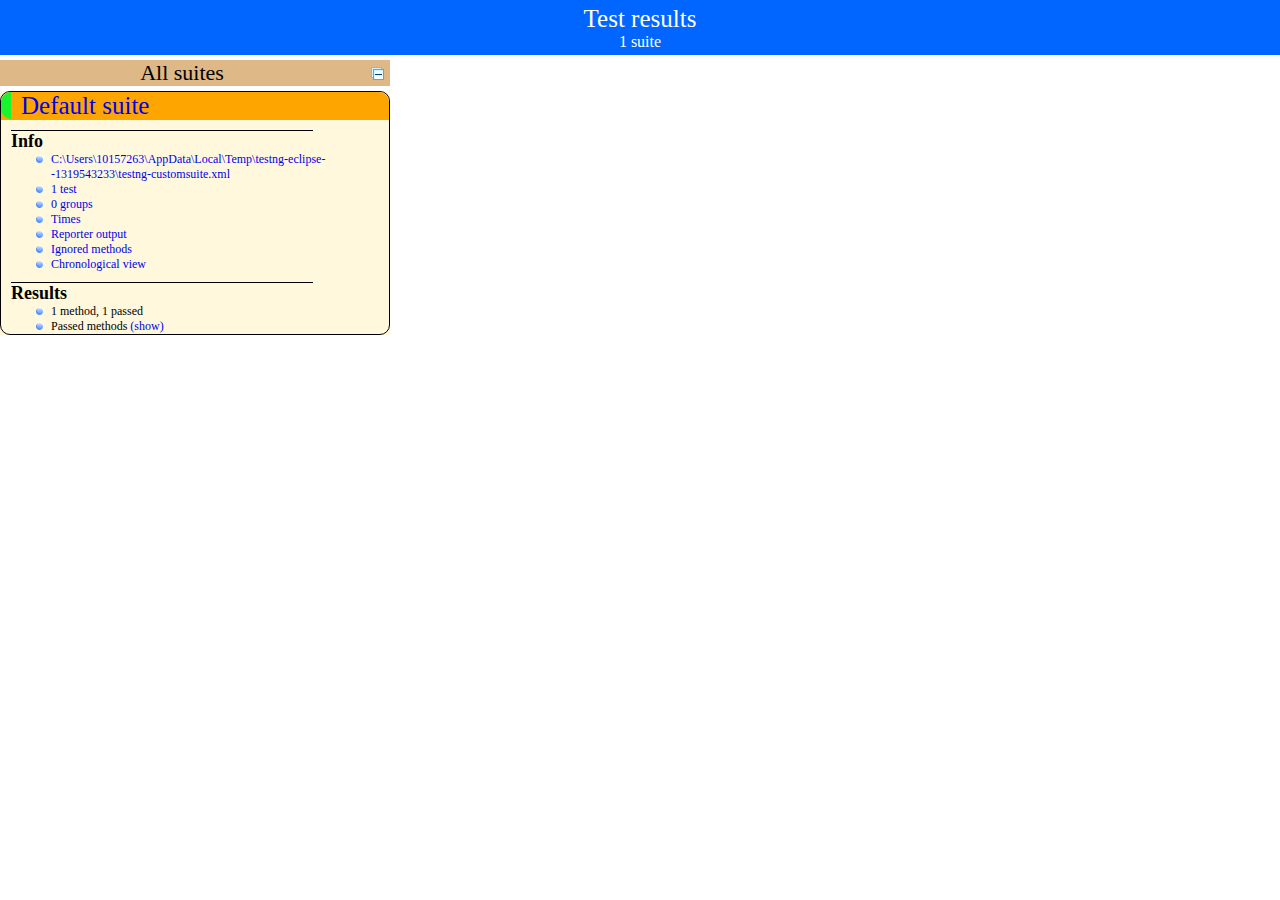
<file: ICW/com.kodak.selenium.icw.test/test-output/index.html>
<!DOCTYPE html>

<html>
  <head>
  <meta charset='utf-8'>
  <title>TestNG reports</title>

    <link type="text/css" href="testng-reports.css" rel="stylesheet" />
    <script type="text/javascript" src="jquery-1.7.1.min.js"></script>
    <script type="text/javascript" src="testng-reports.js"></script>
    <script type="text/javascript" src="https://www.google.com/jsapi"></script>
    <script type='text/javascript'>
      google.load('visualization', '1', {packages:['table']});
      google.setOnLoadCallback(drawTable);
      var suiteTableInitFunctions = new Array();
      var suiteTableData = new Array();
    </script>
    <!--
      <script type="text/javascript" src="jquery-ui/js/jquery-ui-1.8.16.custom.min.js"></script>
     -->
  </head>

  <body>
    <div class="top-banner-root">
      <span class="top-banner-title-font">Test results</span>
      <br/>
      <span class="top-banner-font-1">1 suite</span>
    </div> <!-- top-banner-root -->
    <div class="navigator-root">
      <div class="navigator-suite-header">
        <span>All suites</span>
        <a href="#" class="collapse-all-link" title="Collapse/expand all the suites">
          <img class="collapse-all-icon" src="collapseall.gif">
          </img> <!-- collapse-all-icon -->
        </a> <!-- collapse-all-link -->
      </div> <!-- navigator-suite-header -->
      <div class="suite">
        <div class="rounded-window">
          <div class="suite-header light-rounded-window-top">
            <a href="#" class="navigator-link" panel-name="suite-Default_suite">
              <span class="suite-name border-passed">Default suite</span>
            </a> <!-- navigator-link -->
          </div> <!-- suite-header light-rounded-window-top -->
          <div class="navigator-suite-content">
            <div class="suite-section-title">
              <span>Info</span>
            </div> <!-- suite-section-title -->
            <div class="suite-section-content">
              <ul>
                <li>
                  <a href="#" class="navigator-link " panel-name="test-xml-Default_suite">
                    <span>C:\Users\10157263\AppData\Local\Temp\testng-eclipse--1319543233\testng-customsuite.xml</span>
                  </a> <!-- navigator-link  -->
                </li>
                <li>
                  <a href="#" class="navigator-link " panel-name="testlist-Default_suite">
                    <span class="test-stats">1 test</span>
                  </a> <!-- navigator-link  -->
                </li>
                <li>
                  <a href="#" class="navigator-link " panel-name="group-Default_suite">
                    <span>0 groups</span>
                  </a> <!-- navigator-link  -->
                </li>
                <li>
                  <a href="#" class="navigator-link " panel-name="times-Default_suite">
                    <span>Times</span>
                  </a> <!-- navigator-link  -->
                </li>
                <li>
                  <a href="#" class="navigator-link " panel-name="reporter-Default_suite">
                    <span>Reporter output</span>
                  </a> <!-- navigator-link  -->
                </li>
                <li>
                  <a href="#" class="navigator-link " panel-name="ignored-methods-Default_suite">
                    <span>Ignored methods</span>
                  </a> <!-- navigator-link  -->
                </li>
                <li>
                  <a href="#" class="navigator-link " panel-name="chronological-Default_suite">
                    <span>Chronological view</span>
                  </a> <!-- navigator-link  -->
                </li>
              </ul>
            </div> <!-- suite-section-content -->
            <div class="result-section">
              <div class="suite-section-title">
                <span>Results</span>
              </div> <!-- suite-section-title -->
              <div class="suite-section-content">
                <ul>
                  <li>
                    <span class="method-stats">1 method,   1 passed</span>
                  </li>
                  <li>
                    <span class="method-list-title passed">Passed methods</span>
                    <span class="show-or-hide-methods passed">
                      <a href="#" panel-name="suite-Default_suite" class="hide-methods passed suite-Default_suite"> (hide)</a> <!-- hide-methods passed suite-Default_suite -->
                      <a href="#" panel-name="suite-Default_suite" class="show-methods passed suite-Default_suite"> (show)</a> <!-- show-methods passed suite-Default_suite -->
                    </span>
                    <div class="method-list-content passed suite-Default_suite">
                      <span>
                        <img width="3%" src="passed.png"/>
                        <a href="#" class="method navigator-link" panel-name="suite-Default_suite" title="com.kodak.selenium.icw.test.ReviewTest" hash-for-method="testPreference">testPreference</a> <!-- method navigator-link -->
                      </span>
                      <br/>
                    </div> <!-- method-list-content passed suite-Default_suite -->
                  </li>
                </ul>
              </div> <!-- suite-section-content -->
            </div> <!-- result-section -->
          </div> <!-- navigator-suite-content -->
        </div> <!-- rounded-window -->
      </div> <!-- suite -->
    </div> <!-- navigator-root -->
    <div class="wrapper">
      <div class="main-panel-root">
        <div panel-name="suite-Default_suite" class="panel Default_suite">
          <div class="suite-Default_suite-class-passed">
            <div class="main-panel-header rounded-window-top">
              <img src="passed.png"/>
              <span class="class-name">com.kodak.selenium.icw.test.ReviewTest</span>
            </div> <!-- main-panel-header rounded-window-top -->
            <div class="main-panel-content rounded-window-bottom">
              <div class="method">
                <div class="method-content">
                  <a name="testPreference">
                  </a> <!-- testPreference -->
                  <span class="method-name">testPreference</span>
                </div> <!-- method-content -->
              </div> <!-- method -->
            </div> <!-- main-panel-content rounded-window-bottom -->
          </div> <!-- suite-Default_suite-class-passed -->
        </div> <!-- panel Default_suite -->
        <div panel-name="test-xml-Default_suite" class="panel">
          <div class="main-panel-header rounded-window-top">
            <span class="header-content">C:\Users\10157263\AppData\Local\Temp\testng-eclipse--1319543233\testng-customsuite.xml</span>
          </div> <!-- main-panel-header rounded-window-top -->
          <div class="main-panel-content rounded-window-bottom">
            <pre>
&lt;?xml version=&quot;1.0&quot; encoding=&quot;UTF-8&quot;?&gt;
&lt;!DOCTYPE suite SYSTEM &quot;http://testng.org/testng-1.0.dtd&quot;&gt;
&lt;suite guice-stage=&quot;DEVELOPMENT&quot; name=&quot;Default suite&quot;&gt;
  &lt;test verbose=&quot;2&quot; name=&quot;Default test&quot;&gt;
    &lt;classes&gt;
      &lt;class name=&quot;com.kodak.selenium.icw.test.ReviewTest&quot;/&gt;
    &lt;/classes&gt;
  &lt;/test&gt; &lt;!-- Default test --&gt;
&lt;/suite&gt; &lt;!-- Default suite --&gt;
            </pre>
          </div> <!-- main-panel-content rounded-window-bottom -->
        </div> <!-- panel -->
        <div panel-name="testlist-Default_suite" class="panel">
          <div class="main-panel-header rounded-window-top">
            <span class="header-content">Tests for Default suite</span>
          </div> <!-- main-panel-header rounded-window-top -->
          <div class="main-panel-content rounded-window-bottom">
            <ul>
              <li>
                <span class="test-name">Default test (1 class)</span>
              </li>
            </ul>
          </div> <!-- main-panel-content rounded-window-bottom -->
        </div> <!-- panel -->
        <div panel-name="group-Default_suite" class="panel">
          <div class="main-panel-header rounded-window-top">
            <span class="header-content">Groups for Default suite</span>
          </div> <!-- main-panel-header rounded-window-top -->
          <div class="main-panel-content rounded-window-bottom">
          </div> <!-- main-panel-content rounded-window-bottom -->
        </div> <!-- panel -->
        <div panel-name="times-Default_suite" class="panel">
          <div class="main-panel-header rounded-window-top">
            <span class="header-content">Times for Default suite</span>
          </div> <!-- main-panel-header rounded-window-top -->
          <div class="main-panel-content rounded-window-bottom">
            <div class="times-div">
              <script type="text/javascript">
suiteTableInitFunctions.push('tableData_Default_suite');
function tableData_Default_suite() {
var data = new google.visualization.DataTable();
data.addColumn('number', 'Number');
data.addColumn('string', 'Method');
data.addColumn('string', 'Class');
data.addColumn('number', 'Time (ms)');
data.addRows(1);
data.setCell(0, 0, 0)
data.setCell(0, 1, 'testPreference')
data.setCell(0, 2, 'com.kodak.selenium.icw.test.ReviewTest')
data.setCell(0, 3, 16328);
window.suiteTableData['Default_suite']= { tableData: data, tableDiv: 'times-div-Default_suite'}
return data;
}
              </script>
              <span class="suite-total-time">Total running time: 16 seconds</span>
              <div id="times-div-Default_suite">
              </div> <!-- times-div-Default_suite -->
            </div> <!-- times-div -->
          </div> <!-- main-panel-content rounded-window-bottom -->
        </div> <!-- panel -->
        <div panel-name="reporter-Default_suite" class="panel">
          <div class="main-panel-header rounded-window-top">
            <span class="header-content">Reporter output for Default suite</span>
          </div> <!-- main-panel-header rounded-window-top -->
          <div class="main-panel-content rounded-window-bottom">
          </div> <!-- main-panel-content rounded-window-bottom -->
        </div> <!-- panel -->
        <div panel-name="ignored-methods-Default_suite" class="panel">
          <div class="main-panel-header rounded-window-top">
            <span class="header-content">0 ignored methods</span>
          </div> <!-- main-panel-header rounded-window-top -->
          <div class="main-panel-content rounded-window-bottom">
          </div> <!-- main-panel-content rounded-window-bottom -->
        </div> <!-- panel -->
        <div panel-name="chronological-Default_suite" class="panel">
          <div class="main-panel-header rounded-window-top">
            <span class="header-content">Methods in chronological order</span>
          </div> <!-- main-panel-header rounded-window-top -->
          <div class="main-panel-content rounded-window-bottom">
            <div class="chronological-class">
              <div class="chronological-class-name">com.kodak.selenium.icw.test.ReviewTest</div> <!-- chronological-class-name -->
              <div class="configuration-class before">
                <span class="method-name">beforeClass</span>
                <span class="method-start">0 ms</span>
              </div> <!-- configuration-class before -->
              <div class="configuration-method before">
                <span class="method-name">beforeMethod</span>
                <span class="method-start">19702 ms</span>
              </div> <!-- configuration-method before -->
              <div class="test-method">
                <span class="method-name">testPreference</span>
                <span class="method-start">19703 ms</span>
              </div> <!-- test-method -->
              <div class="configuration-method after">
                <span class="method-name">afterMethod</span>
                <span class="method-start">36036 ms</span>
              </div> <!-- configuration-method after -->
              <div class="configuration-class after">
                <span class="method-name">afterClass</span>
                <span class="method-start">36261 ms</span>
              </div> <!-- configuration-class after -->
          </div> <!-- main-panel-content rounded-window-bottom -->
        </div> <!-- panel -->
      </div> <!-- main-panel-root -->
    </div> <!-- wrapper -->
  </body>
</html>
</file>
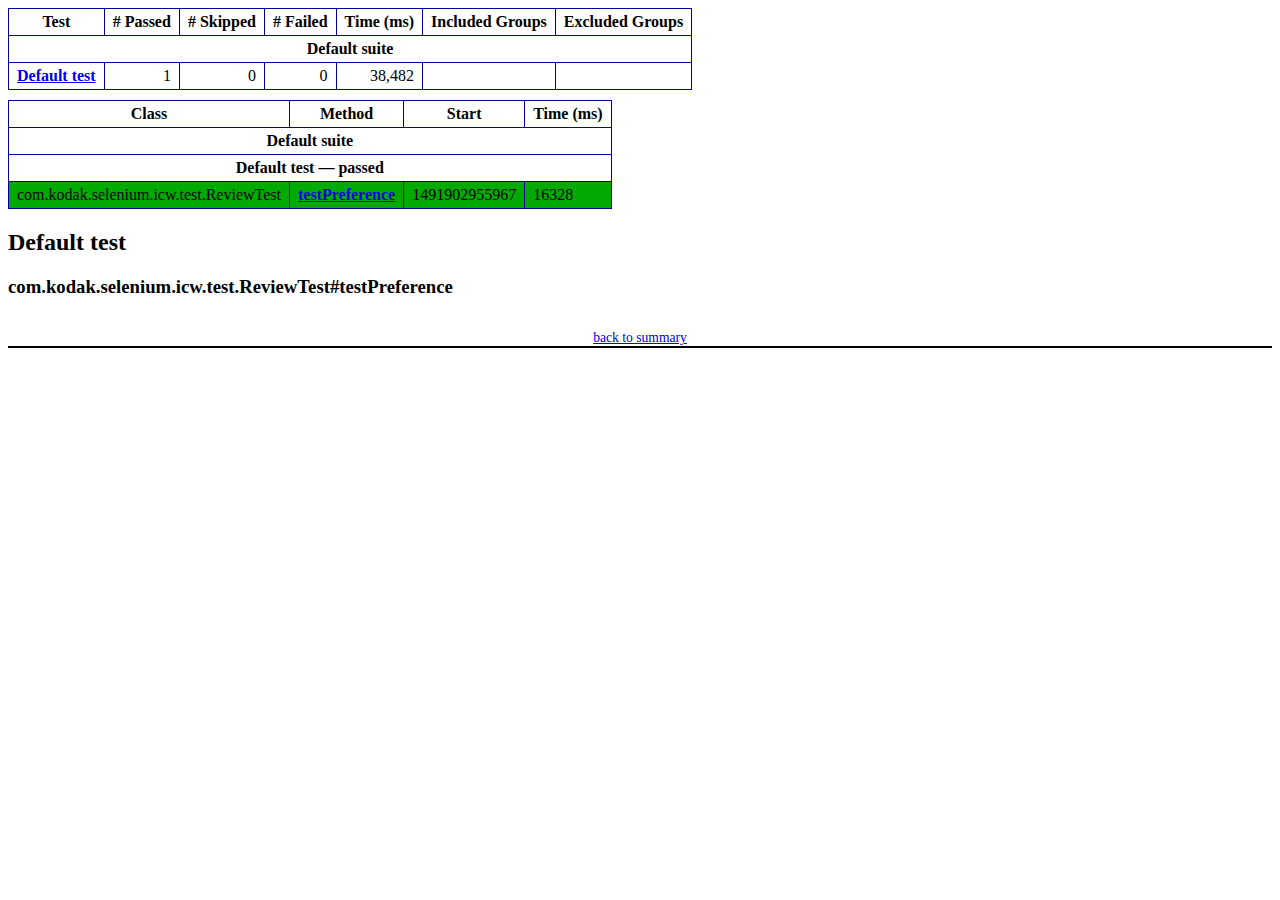
<file: ICW/com.kodak.selenium.icw.test/test-output/emailable-report.html>
<!DOCTYPE html PUBLIC "-//W3C//DTD XHTML 1.1//EN" "http://www.w3.org/TR/xhtml11/DTD/xhtml11.dtd">
<html xmlns="http://www.w3.org/1999/xhtml"><head><title>TestNG Report</title><style type="text/css">table {margin-bottom:10px;border-collapse:collapse;empty-cells:show}th,td {border:1px solid #009;padding:.25em .5em}th {vertical-align:bottom}td {vertical-align:top}table a {font-weight:bold}.stripe td {background-color: #E6EBF9}.num {text-align:right}.passedodd td {background-color: #3F3}.passedeven td {background-color: #0A0}.skippedodd td {background-color: #DDD}.skippedeven td {background-color: #CCC}.failedodd td,.attn {background-color: #F33}.failedeven td,.stripe .attn {background-color: #D00}.stacktrace {white-space:pre;font-family:monospace}.totop {font-size:85%;text-align:center;border-bottom:2px solid #000}</style></head><body><table><tr><th>Test</th><th># Passed</th><th># Skipped</th><th># Failed</th><th>Time (ms)</th><th>Included Groups</th><th>Excluded Groups</th></tr><tr><th colspan="7">Default suite</th></tr><tr><td><a href="#t0">Default test</a></td><td class="num">1</td><td class="num">0</td><td class="num">0</td><td class="num">38,482</td><td></td><td></td></tr></table><table id='summary'><thead><tr><th>Class</th><th>Method</th><th>Start</th><th>Time (ms)</th></tr></thead><tbody><tr><th colspan="4">Default suite</th></tr></tbody><tbody id="t0"><tr><th colspan="4">Default test &#8212; passed</th></tr><tr class="passedeven"><td rowspan="1">com.kodak.selenium.icw.test.ReviewTest</td><td><a href="#m0">testPreference</a></td><td rowspan="1">1491902955967</td><td rowspan="1">16328</td></tr></tbody></table><h2>Default test</h2><h3 id="m0">com.kodak.selenium.icw.test.ReviewTest#testPreference</h3><table class="result"></table><p class="totop"><a href="#summary">back to summary</a></p></body></html>
</file>
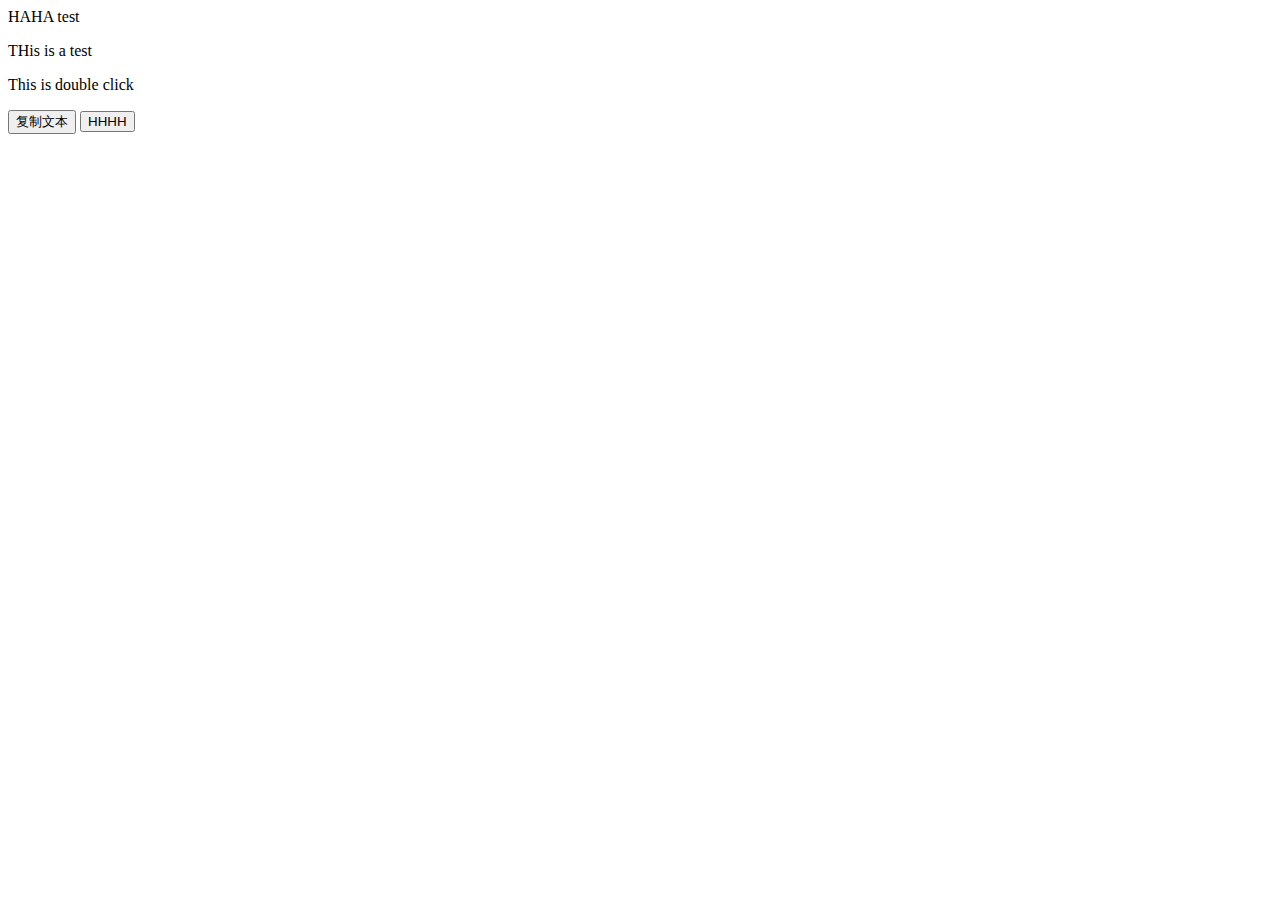
<file: ICW/WebTest/WebContent/NewFile.html>
<!DOCTYPE html>
<html>
<head>
<meta charset="UTF-8">
<title>Insert title here</title>
<script>
function copyText(e)
{
alert(e);
}

function trigger(){
	var event =  new MouseEvent("dblclick", { cancelable: true,});
	  
	document.getElementById("dc").dispatchEvent(event);   
}
</script>
</head>
<body>
HAHA test
<p id="oc" onclick="javascript:alert('aaa')">
THis is a test
</p>
<p id="dc" ondblclick="javascript:alert('db')">
  
This is  double click

</p>

<button ondblclick="copyText(event)">复制文本</button>
<button onclick="trigger()">HHHH </button>
</body>
</html>
</file>
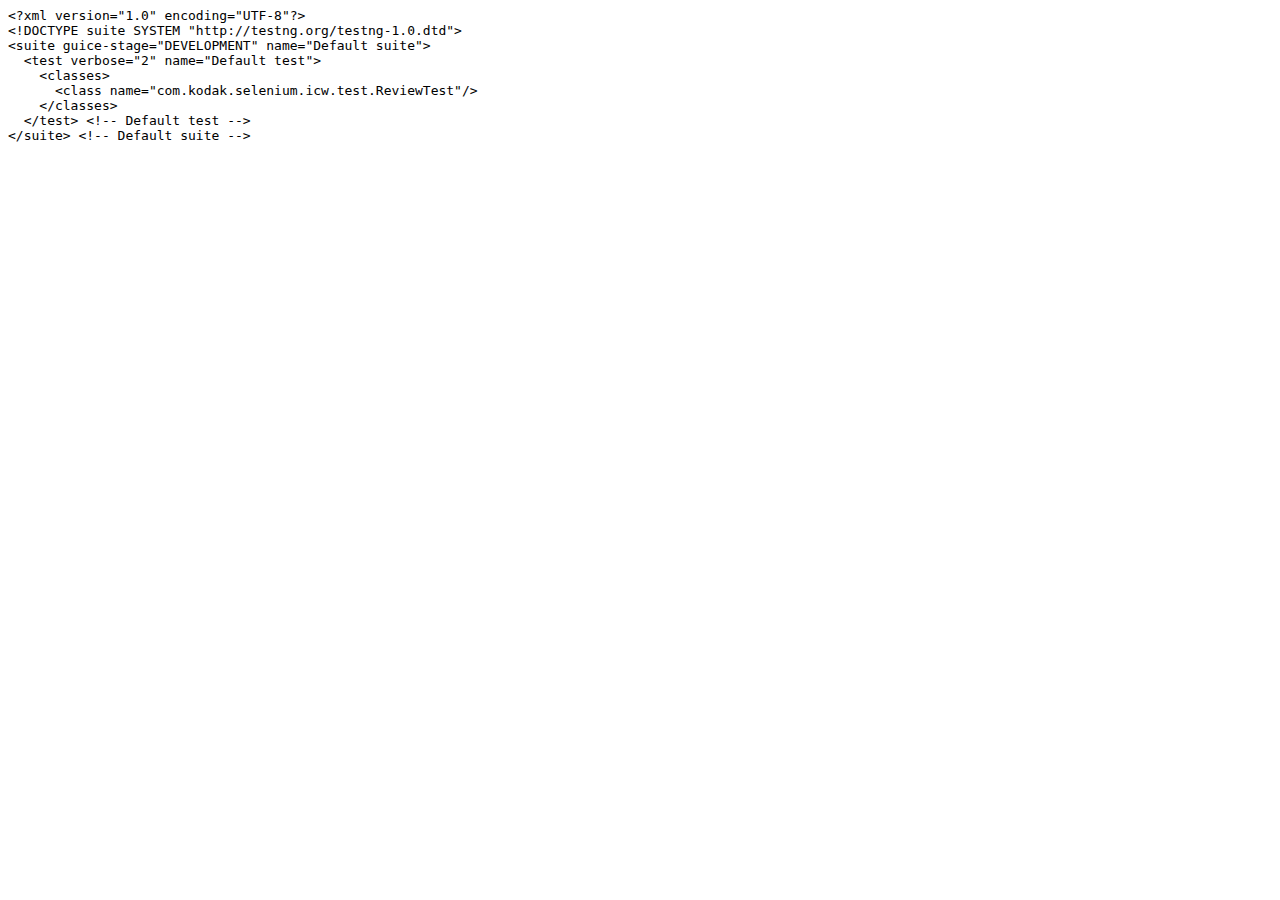
<file: ICW/com.kodak.selenium.icw.test/test-output/old/Default suite/testng.xml.html>
<html><head><title>testng.xml for Default suite</title></head><body><tt>&lt;?xml&nbsp;version="1.0"&nbsp;encoding="UTF-8"?&gt;<br/>&lt;!DOCTYPE&nbsp;suite&nbsp;SYSTEM&nbsp;"http://testng.org/testng-1.0.dtd"&gt;<br/>&lt;suite&nbsp;guice-stage="DEVELOPMENT"&nbsp;name="Default&nbsp;suite"&gt;<br/>&nbsp;&nbsp;&lt;test&nbsp;verbose="2"&nbsp;name="Default&nbsp;test"&gt;<br/>&nbsp;&nbsp;&nbsp;&nbsp;&lt;classes&gt;<br/>&nbsp;&nbsp;&nbsp;&nbsp;&nbsp;&nbsp;&lt;class&nbsp;name="com.kodak.selenium.icw.test.ReviewTest"/&gt;<br/>&nbsp;&nbsp;&nbsp;&nbsp;&lt;/classes&gt;<br/>&nbsp;&nbsp;&lt;/test&gt;&nbsp;&lt;!--&nbsp;Default&nbsp;test&nbsp;--&gt;<br/>&lt;/suite&gt;&nbsp;&lt;!--&nbsp;Default&nbsp;suite&nbsp;--&gt;<br/></tt></body></html>
</file>
<file: ICW/com.kodak.selenium.icw.test/test-output/testng-reports.css>
body {
    margin: 0px 0px 5px 5px;
}

ul {
    margin: 0px;
}

li {
    list-style-type: none;
}

a {
    text-decoration: none;
}

a:hover {
    text-decoration: underline;
}

.navigator-selected {
    background: #ffa500;
}

.wrapper {
    position: absolute;
    top: 60px;
    bottom: 0;
    left: 400px;
    right: 0;
    overflow: auto;
}

.navigator-root {
    position: absolute;
    top: 60px;
    bottom: 0;
    left: 0;
    width: 400px;
    overflow-y: auto;
}

.suite {
    margin: 0px 10px 10px 0px;
    background-color: #fff8dc;
}

.suite-name {
    padding-left: 10px;
    font-size: 25px;
    font-family: Times;
}

.main-panel-header {
    padding: 5px;
    background-color: #9FB4D9; //afeeee;
    font-family: monospace;
    font-size: 18px;
}

.main-panel-content {
    padding: 5px;
    margin-bottom: 10px;
    background-color: #DEE8FC; //d0ffff;
}

.rounded-window {
    border-radius: 10px;
    border-style: solid;
    border-width: 1px;
}

.rounded-window-top {
    border-top-right-radius: 10px 10px;
    border-top-left-radius: 10px 10px;
    border-style: solid;
    border-width: 1px;
    overflow: auto;
}

.light-rounded-window-top {
    border-top-right-radius: 10px 10px;
    border-top-left-radius: 10px 10px;
}

.rounded-window-bottom {
    border-style: solid;
    border-width: 0px 1px 1px 1px;
    border-bottom-right-radius: 10px 10px;
    border-bottom-left-radius: 10px 10px;
    overflow: auto;
}

.method-name {
    font-size: 12px;
    font-family: monospace;
}

.method-content {
    border-style: solid;
    border-width: 0px 0px 1px 0px;
    margin-bottom: 10;
    padding-bottom: 5px;
    width: 80%;
}

.parameters {
    font-size: 14px;
    font-family: monospace;
}

.stack-trace {
    white-space: pre;
    font-family: monospace;
    font-size: 12px;
    font-weight: bold;
    margin-top: 0px;
    margin-left: 20px;
}

.testng-xml {
    font-family: monospace;
}

.method-list-content {
    margin-left: 10px;
}

.navigator-suite-content {
    margin-left: 10px;
    font: 12px 'Lucida Grande';
}

.suite-section-title {
    margin-top: 10px;
    width: 80%;
    border-style: solid;
    border-width: 1px 0px 0px 0px;
    font-family: Times;
    font-size: 18px;
    font-weight: bold;
}

.suite-section-content {
    list-style-image: url(bullet_point.png);
}

.top-banner-root {
    position: absolute;
    top: 0;
    height: 45px;
    left: 0;
    right: 0;
    padding: 5px;
    margin: 0px 0px 5px 0px;
    background-color: #0066ff;
    font-family: Times;
    color: #fff;
    text-align: center;
}

.top-banner-title-font {
    font-size: 25px;
}

.test-name {
    font-family: 'Lucida Grande';
    font-size: 16px;
}

.suite-icon {
    padding: 5px;
    float: right;
    height: 20;
}

.test-group {
    font: 20px 'Lucida Grande';
    margin: 5px 5px 10px 5px;
    border-width: 0px 0px 1px 0px;
    border-style: solid;
    padding: 5px;
}

.test-group-name {
    font-weight: bold;
}

.method-in-group {
    font-size: 16px;
    margin-left: 80px;
}

table.google-visualization-table-table {
    width: 100%;
}

.reporter-method-name {
    font-size: 14px;
    font-family: monospace;
}

.reporter-method-output-div {
    padding: 5px;
    margin: 0px 0px 5px 20px;
    font-size: 12px;
    font-family: monospace;
    border-width: 0px 0px 0px 1px;
    border-style: solid;
}

.ignored-class-div {
    font-size: 14px;
    font-family: monospace;
}

.ignored-methods-div {
    padding: 5px;
    margin: 0px 0px 5px 20px;
    font-size: 12px;
    font-family: monospace;
    border-width: 0px 0px 0px 1px;
    border-style: solid;
}

.border-failed {
    border-top-left-radius: 10px 10px;
    border-bottom-left-radius: 10px 10px;
    border-style: solid;
    border-width: 0px 0px 0px 10px;
    border-color: #f00;
}

.border-skipped {
    border-top-left-radius: 10px 10px;
    border-bottom-left-radius: 10px 10px;
    border-style: solid;
    border-width: 0px 0px 0px 10px;
    border-color: #edc600;
}

.border-passed {
    border-top-left-radius: 10px 10px;
    border-bottom-left-radius: 10px 10px;
    border-style: solid;
    border-width: 0px 0px 0px 10px;
    border-color: #19f52d;
}

.times-div {
    text-align: center;
    padding: 5px;
}

.suite-total-time {
    font: 16px 'Lucida Grande';
}

.configuration-suite {
    margin-left: 20px;
}

.configuration-test {
    margin-left: 40px;
}

.configuration-class {
    margin-left: 60px;
}

.configuration-method {
    margin-left: 80px;
}

.test-method {
    margin-left: 100px;
}

.chronological-class {
    background-color: #0ccff;
    border-style: solid;
    border-width: 0px 0px 1px 1px;
}

.method-start {
    float: right;
}

.chronological-class-name {
    padding: 0px 0px 0px 5px;
    color: #008;
}

.after, .before, .test-method {
    font-family: monospace;
    font-size: 14px;
}

.navigator-suite-header {
    font-size: 22px;
    margin: 0px 10px 5px 0px;
    background-color: #deb887;
    text-align: center;
}

.collapse-all-icon {
    padding: 5px;
    float: right;
}
</file>
